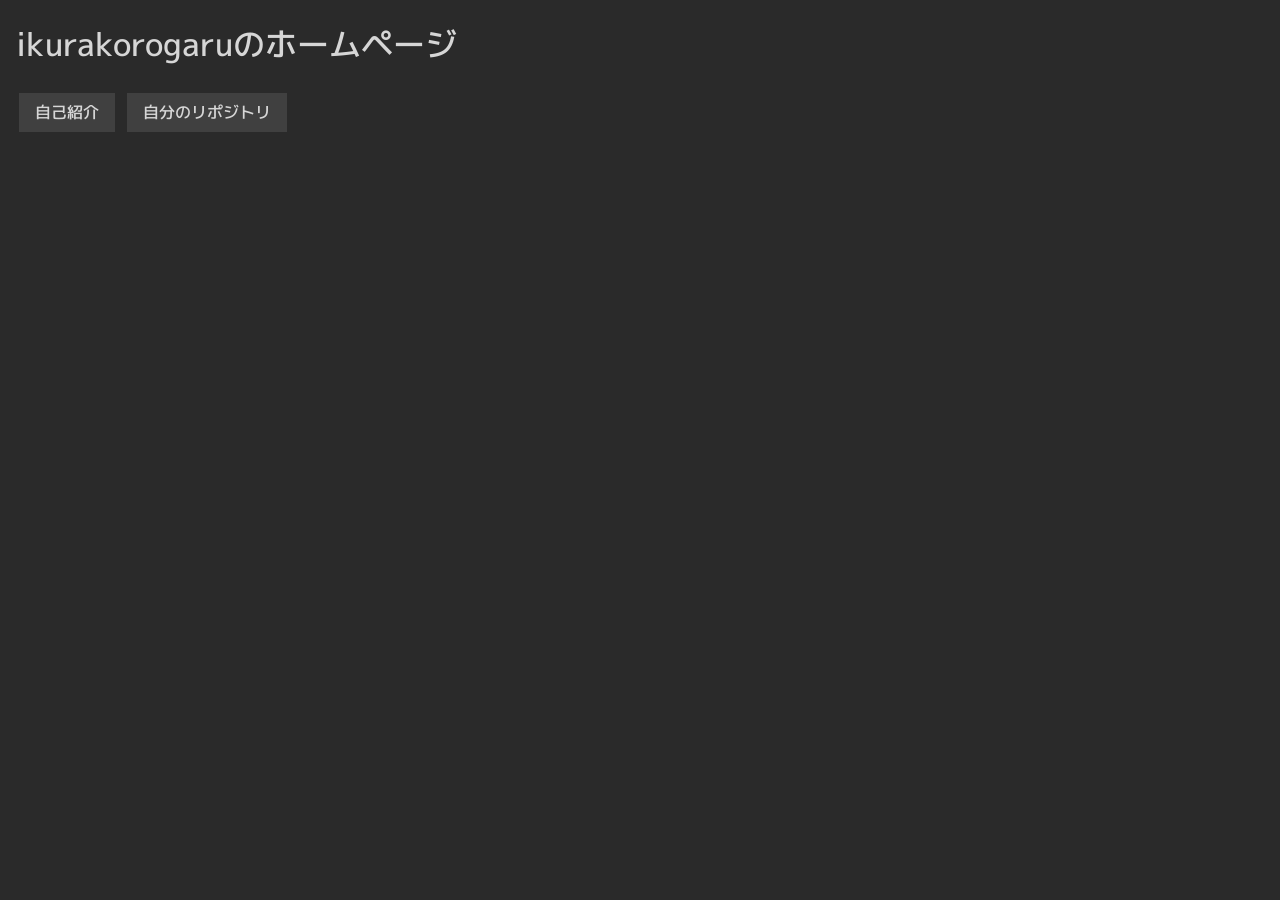
<file: index.html>
<!DOCTYPE html>
<html>

<head>
	<title>ikurakorogaru</title>
	<link rel="stylesheet" href="./style.css">
	<script src="./script.js" defer></script>
</head>

<body>
	<h1>ikurakorogaruのホームページ</h1>
	<a class="btn" href="./zikosyoukai.html">自己紹介</a>
	<a class="btn" href="./repos.html">自分のリポジトリ</a>
</body>

</html>
</file>
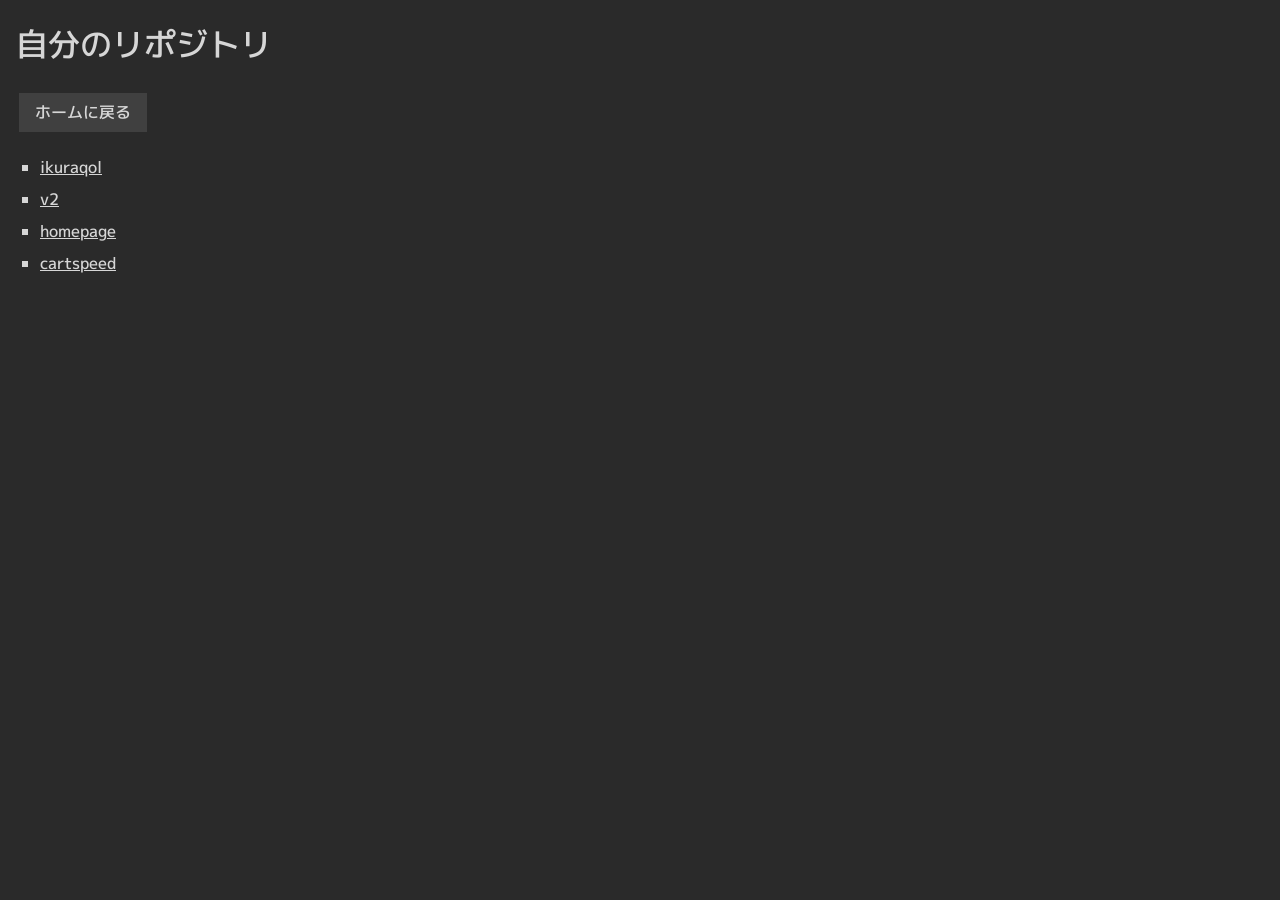
<file: repos.html>
<!DOCTYPE html>
<html>

<head>
    <title>ikurakorogaru</title>
    <link rel="stylesheet" href="./style.css">
    <script src="./script.js" defer></script>
</head>

<body>
    <h1>自分のリポジトリ</h1>
    <a href="./index.html" class="btn">ホームに戻る</a>
    <ul>
        <li><a href="https://github.com/ikurakorogaru/ikuraqol">ikuraqol</a></li>
        <li><a href="https://github.com/ikurakorogaru/ikurakorogaru_v2">v2</a></li>
        <li><a href="https://github.com/ikurakorogaru/homepage">homepage</a></li>
        <li><a href="https://github.com/ikurakorogaru/cartspeed">cartspeed</a></li>
    </ul>
</body>

</html>
</file>
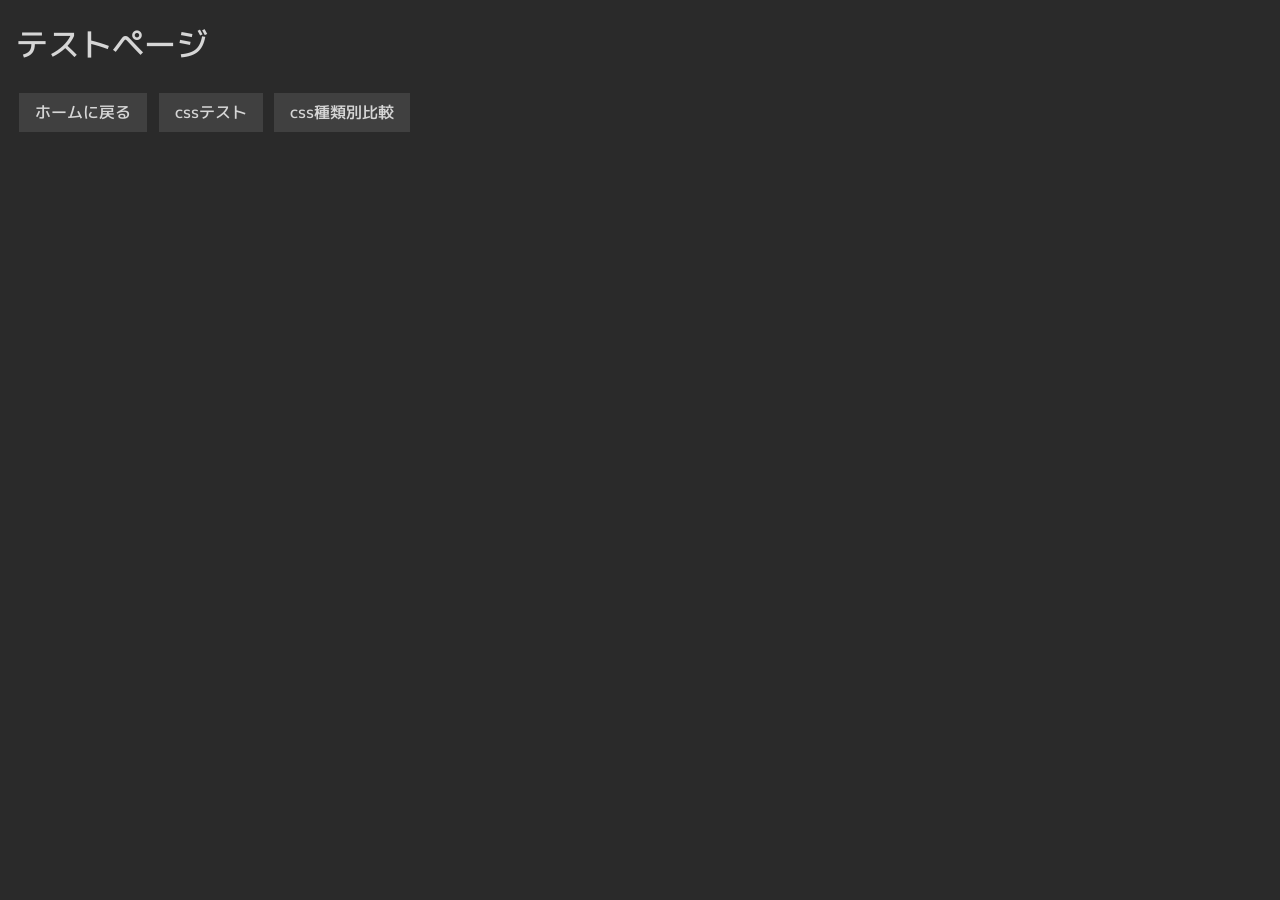
<file: test.html>
<!DOCTYPE html>

<html>

<head>
	<title>ikurakorogaru</title>
	<link rel="stylesheet" href="./style.css">
	<script src="./script.js" defer></script>
</head>

<body>
	<h1>テストページ</h1>
	<a class="btn" href="./index.html" >ホームに戻る</a>
	<a class="btn" href="./test/csstest.html">cssテスト</a>
	<a class="btn" href="./test/csstest2.html">css種類別比較</a>
</body>

</html>
</file>
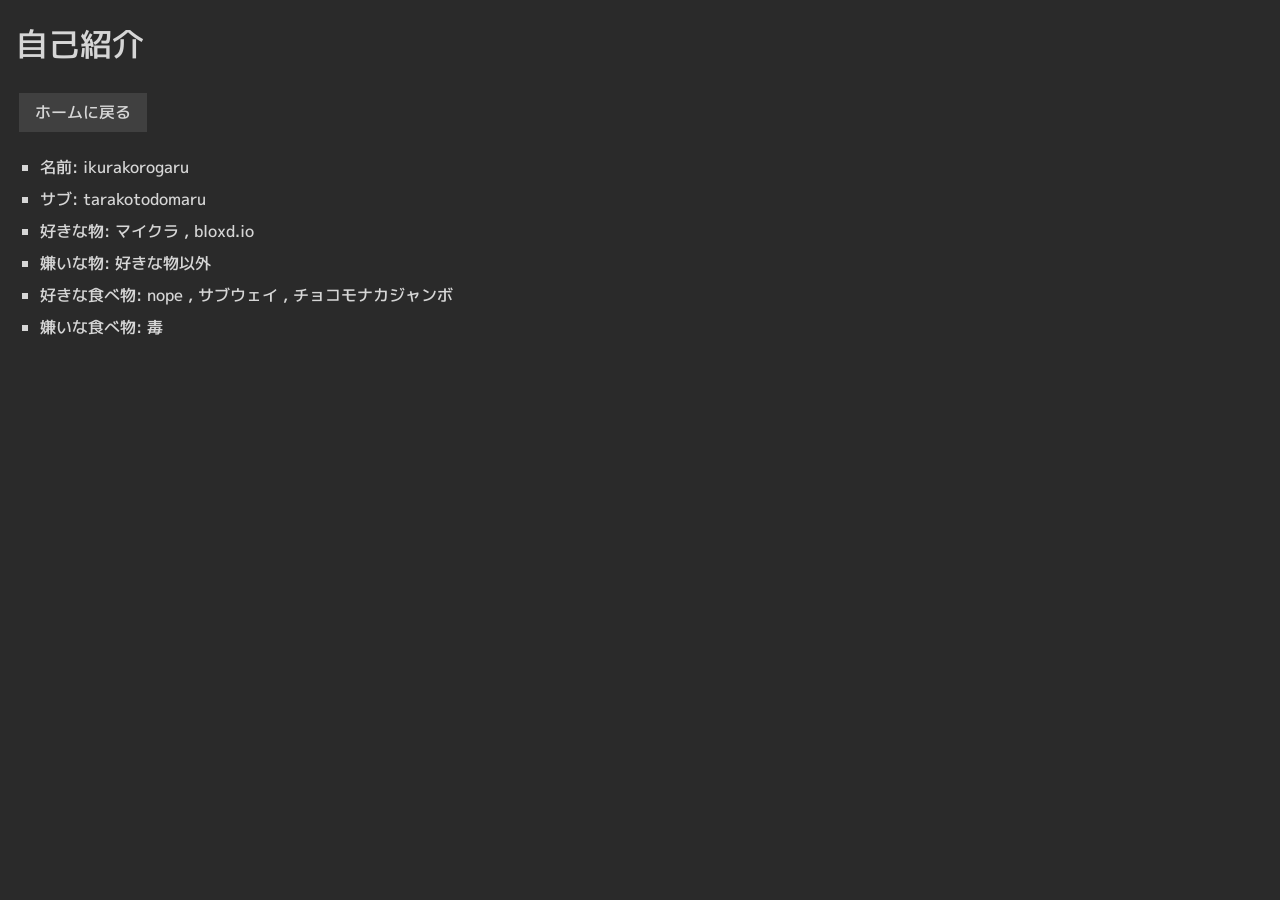
<file: zikosyoukai.html>
<!DOCTYPE html>
<html>

<head>
	<title>ikurakorogaru</title>
	<link rel="stylesheet" href="./style.css">
	<script src="./script.js" defer></script>
</head>

<body>
	<h1>自己紹介</h1>
	<a href="./index.html" class="btn">ホームに戻る</a>
	<ul>
		<li>名前: ikurakorogaru</li>
		<li>サブ: tarakotodomaru</li>
		<li>好きな物: マイクラ , bloxd.io</li>
		<li>嫌いな物: 好きな物以外</li>
		<li>好きな食べ物: nope , サブウェイ , チョコモナカジャンボ</li>
		<li>嫌いな食べ物: 毒</li>
	</ul>
</body>

</html>
</file>
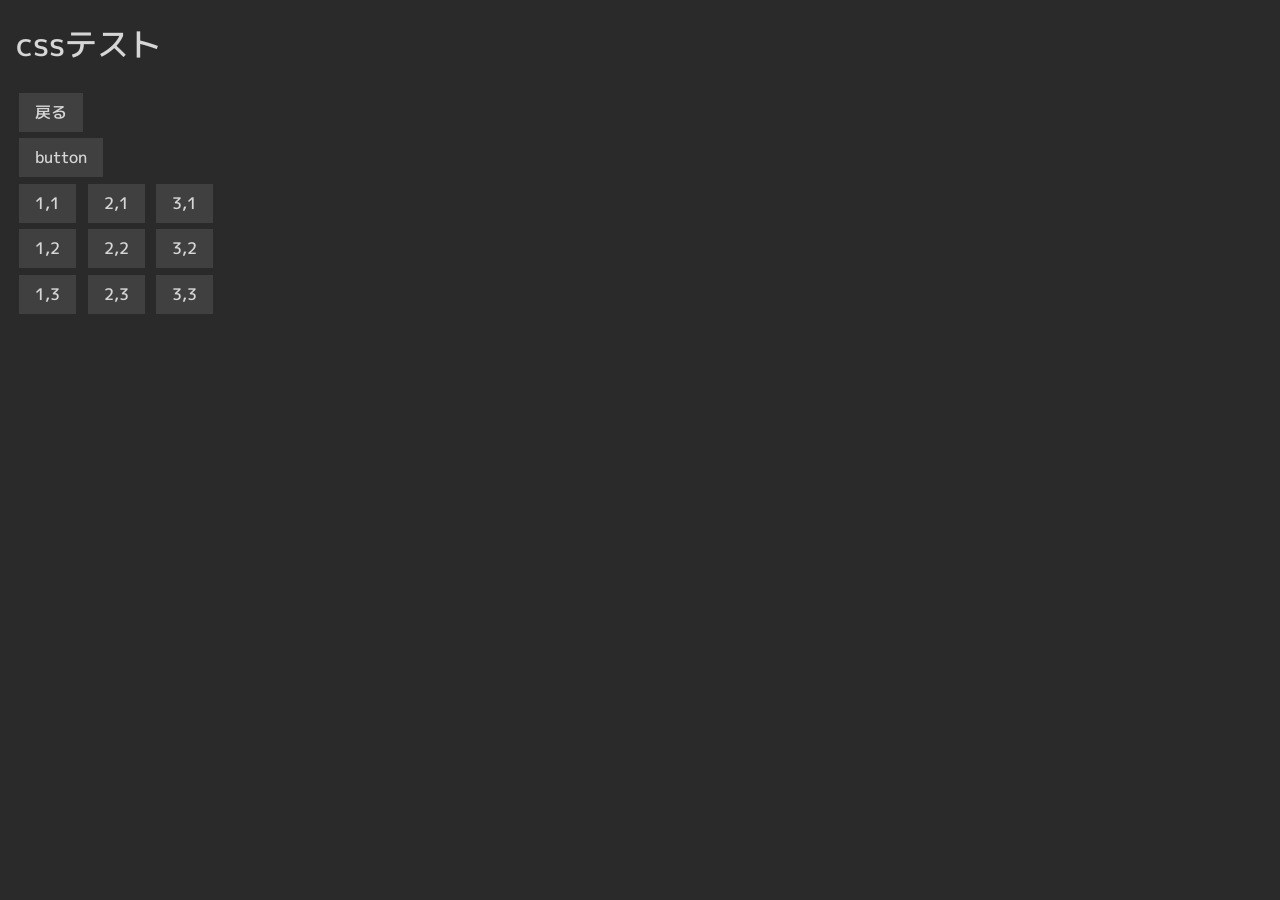
<file: test/csstest.html>
<!DOCTYPE html>
<html>

<head>
	<title>ikurakorogaru</title>
	<link rel="stylesheet" href="../style.css">
	<script src="../script.js" defer></script>
</head>

<body>
	<h1>cssテスト</h1>
	<a class="btn" href="../test.html">戻る</a>
	<br>
	<button>button</button>
	<br>
	<button>1,1</button> <button>2,1</button> <button>3,1</button><br>
	<button>1,2</button> <button>2,2</button> <button>3,2</button><br>
	<button>1,3</button> <button>2,3</button> <button>3,3</button><br>

</body>

</html>
</file>
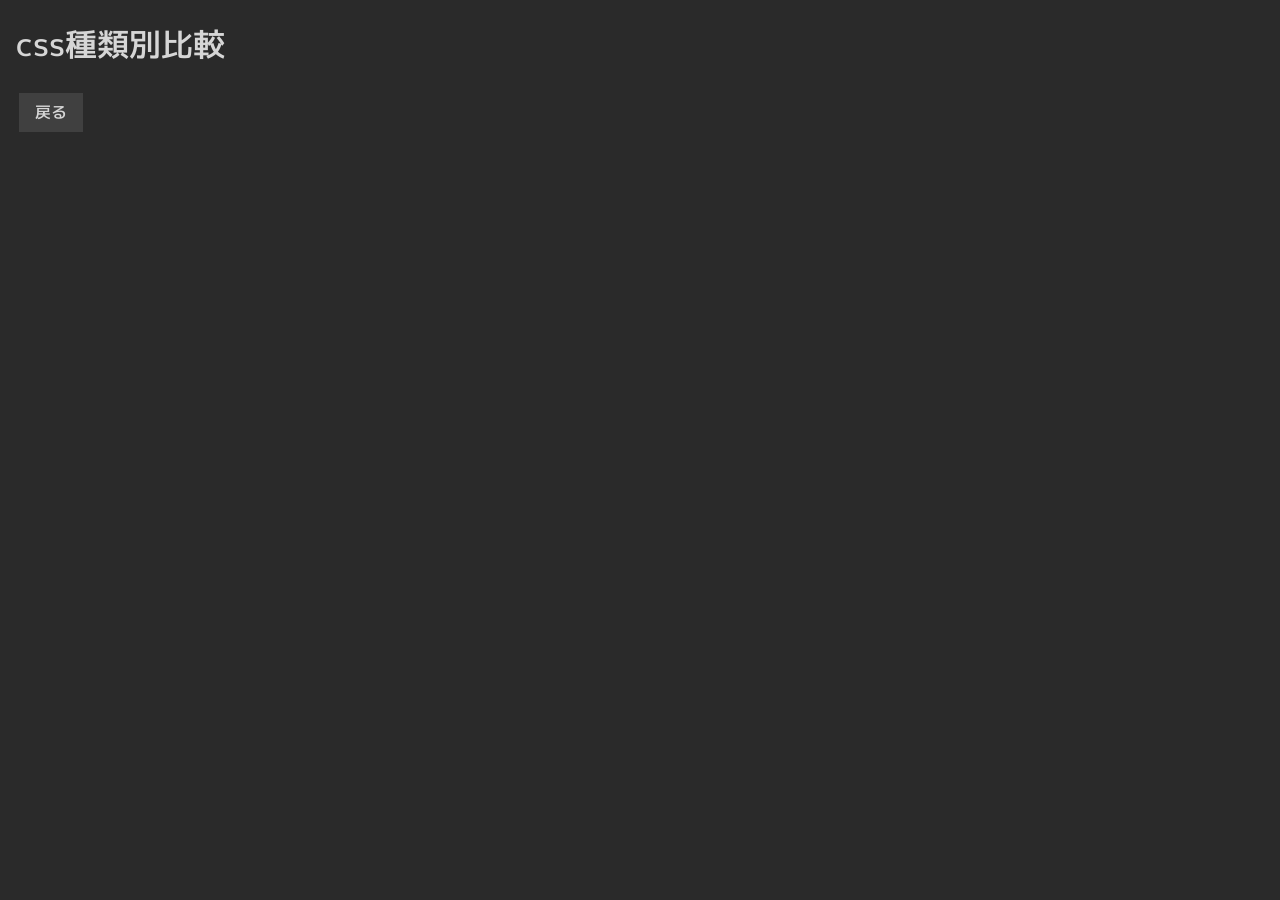
<file: test/csstest2.html>
<!DOCTYPE html>
<html>

<head>
	<title>ikurakorogaru</title>
	<link rel="stylesheet" href="../style.css">
	<script src="../script.js" defer></script>

	<style>

	</style>
</head>

<body>
	<h1>css種類別比較</h1>
	<a class="btn" href="../test.html">戻る</a>
	<br>
</body>

</html>
</file>
<file: style.css>
@import url('https://fonts.googleapis.com/css2?family=M+PLUS+1p:wght@500&display=swap');

body {
	background-color: #2a2a2a;
	margin: 1em;
	/* margin: 2rem; */
}

* {
	color: #d6d6d6;
	font-family: "M PLUS 1p", sans-serif;
	font-weight: 500;
	font-style: normal;
	box-sizing: border-box;
}


ul {
	padding-left: 1.5em;
	line-height: 2em;
	list-style-type: square;
}

.btn,
button,
textarea {
	font-size: 1rem;
	display: inline-block;
	text-decoration: none;
	text-align: center;
	border: none;
	outline: none;
	margin: 0.2em;
	/* border-radius: 0.25em; */
	background-color: rgba(255, 255, 255, 0.1);
	padding-inline: 1em;
	padding-block: .5em;
	cursor: pointer;
	transition: background-color 0.25s ease, color 0.25s ease;
}

/* :is(.btn, button):hover {
	background-color: rgb(0, 0, 0);
} */

:is(.btn, button):hover {
	background-color: rgba(255, 255, 255, 1);
	color: #000;
}
</file>
